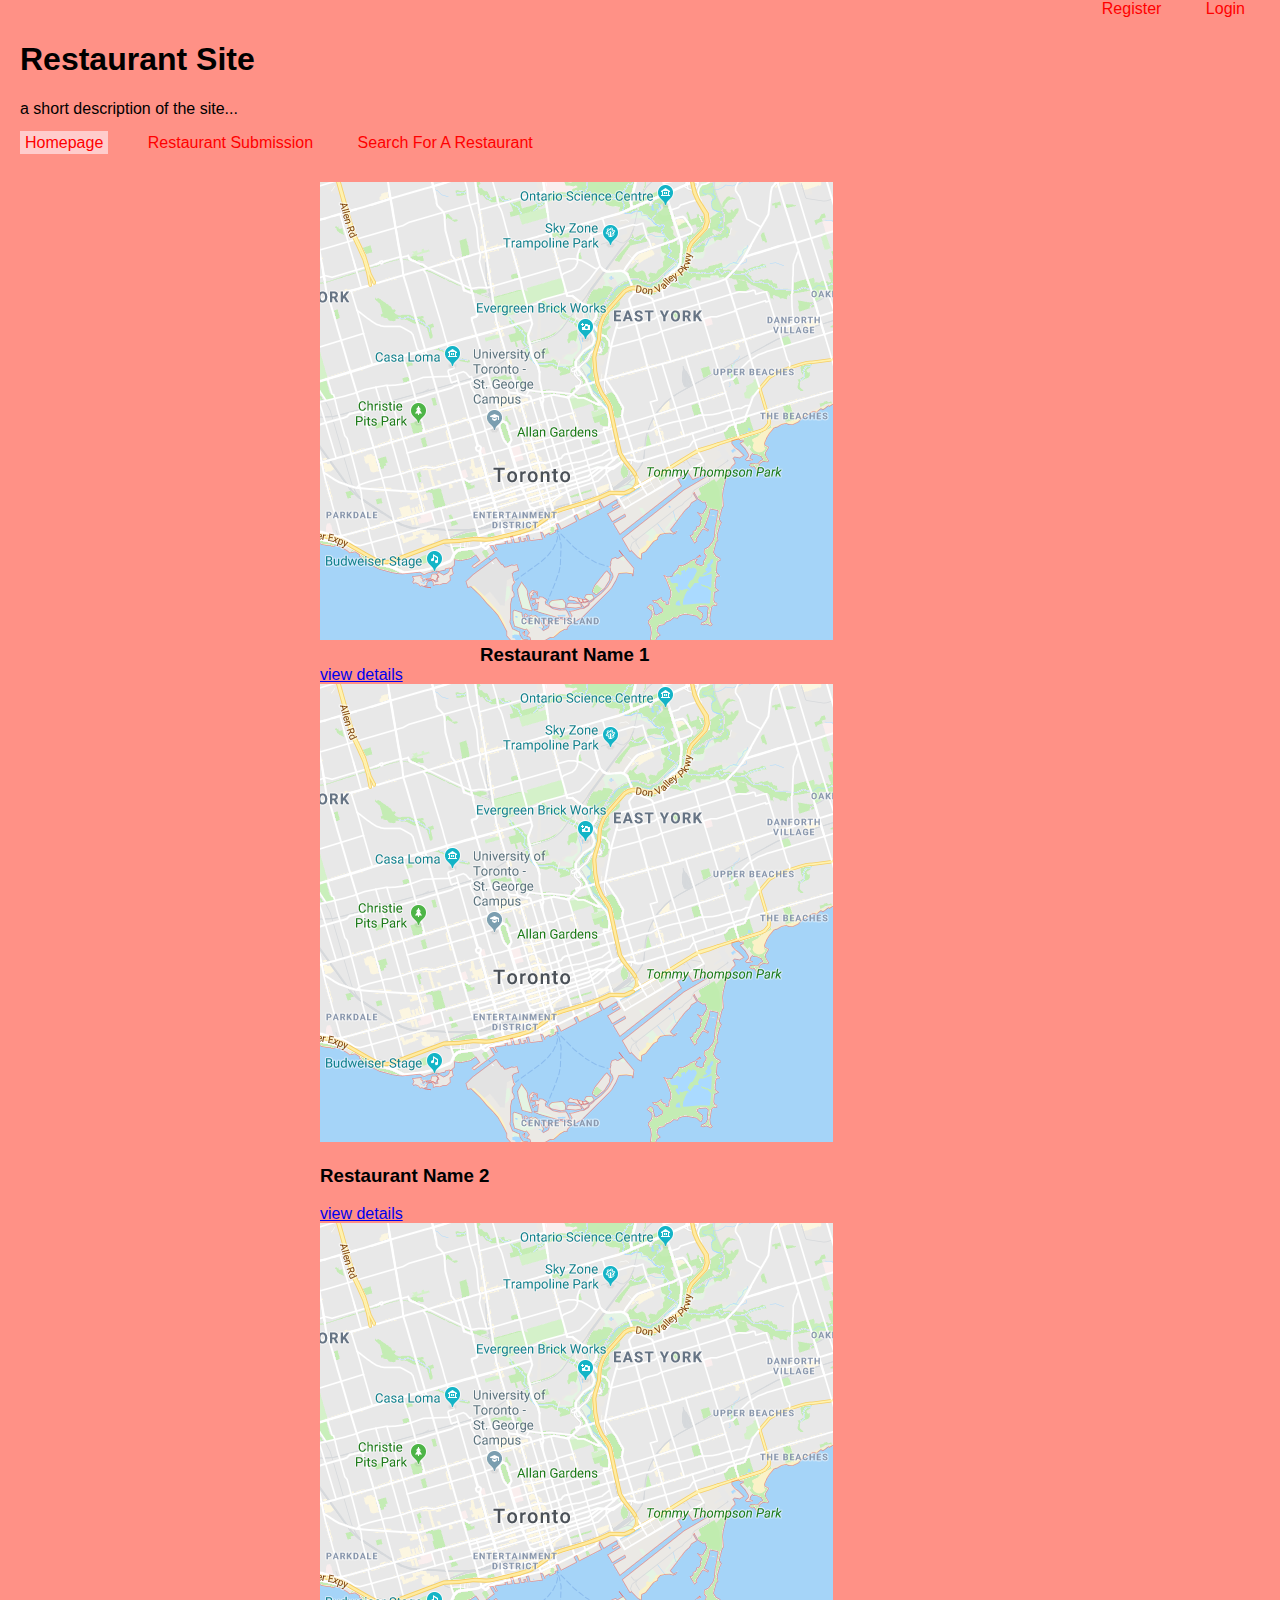
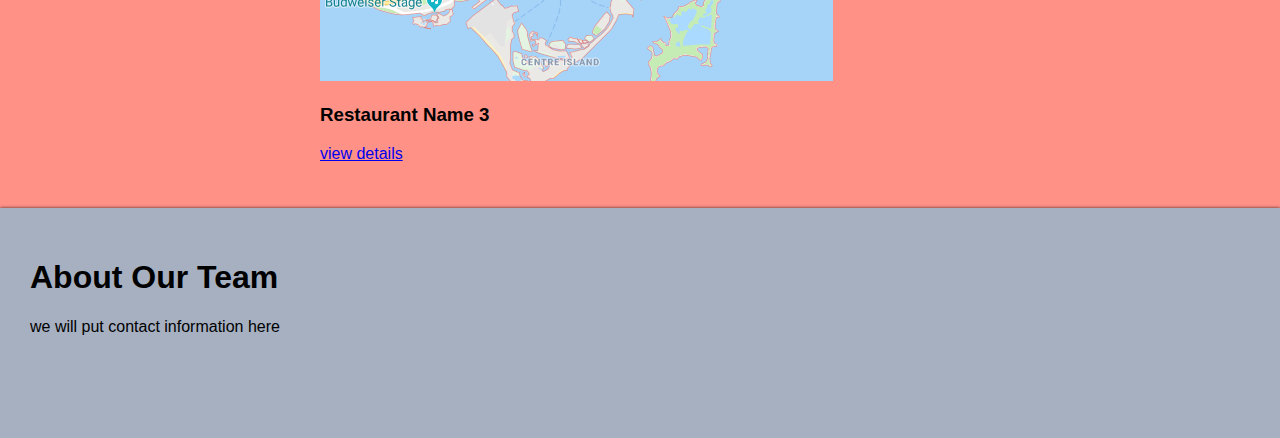
<file: Assigment 1/Assigment 1/homepage.html>
<!DOCTYPE html>

<html>
	<head>
		<title>Homepage Restaurant Site</title>

		<!-- links the css file to the html file -->
		<link rel="stylesheet" href="css/style.css">
	</head>

	<body>
		

		<div class="header">
			<h1>Restaurant Site</h1>
			<p>a short description of the site...</p>

			<a href="homepage.html" class="current">Homepage</a>
 			<a href="object-submission-page.html">Restaurant Submission</a>
			<a href="search-form.html">Search For A Restaurant</a>

			<div class="header-login">
				<a href="registration.html">Register</a>
				<a href="login.html">Login</a>
			</div>

		</div>


		<div class="main-wrap">
			<div class="image-container">
				<img src="images/sample-image.png" />
				<h3 class="restaurant-name">Restaurant Name 1</h3>
				<a href="individual-object-page.html">view details</a>
			</div>
			<div class="image-container">
				<img src="images/sample-image.png" />
				<h3>Restaurant Name 2</h3>
				<a href="individual-object-page.html">view details</a>
			</div>
			<div class="image-container">
				<img src="images/sample-image.png" />
				<h3>Restaurant Name 3</h3>
				<a href="individual-object-page.html">view details</a>
			</div>

		</div>

		<div class="footer">
			<h1>About Our Team</h1>
			<p>we will put contact information here</p>
		</div>
	</body>
</html>
</file>
<file: Assigment 1/Assigment 1/css/style.css>
/* we may end up having the navigation be in the top navigation bar instead of the header */
/* Base look for the top menu/navigation bar*/
.top-navigation {
  background: #D63E30;
  overflow: hidden;
  box-shadow: 0px 0px 6px 1px rgba(0,0,0,0.75);
}

/*Actual link attributes*/
.top-navigation a {
  float: left;
  color: #000;
  text-align: center;
  padding: 16px 18px;
  text-decoration: none;
  font-size: 18px;
}

/*CSS Method of handling mouse hovering*/
.top-navigation a:hover {
  background-color: #AA0000;
  color: #ddd;
}

/*
When the navigation option is the one that is current (i.e. we are already on the page that the link would send us to) 
give it a pink background colour
*/
.top-navigation a.active {
  background-color: #fcc;
  color: black;
}

form {
	max-width: 500px;
	margin: 0 auto;
}

form .flex-col {
	width: 50%;
}













/* Always set the map height explicitly to define the size of the div
* element that contains the map. */
#map {
  height: 400px;
  width: 100%;
}
/* Optional: Makes the sample page fill the window. */
html, body {
	height: 100%;
	margin: 0;
	padding: 0;
	background: #ff9186;
	font-family: Roboto, Arial, sans-serif;
}

/* header class styling from the homepage.php file */
.body-blue {
  background-color: #DEDEFF;
	margin: 0;
	padding: 0;
}

.body-green {
  background-color: #DDFFDD;
	margin: 0;
	padding: 0;
}

.body-yellow {
  background-color: #FFFFBB;
	margin: 0;
	padding: 0;
}

.body-orange {
  background-color: #FFDDBB;
	margin: 0;
	padding: 0;
}

/*This defines the colour and size of the line that 
will seperate the header from the rest of the page */
.header {
  position: relative;
  padding: 20px;
  margin-bottom: 10px;
}

/*header a will determine the colour, size, and decoration of the link text 
in the header when it is not currently select and the mouse is not havering over it */
.header a {
  text-decoration: none;
  color: #FF0000;
  margin-right: 30px;
  padding: 3px 5px;
}

/*When the mouse is hovering over the text in the header, it will be coloured red and underlined */
.header a:hover {
  color: #AA0000;
  text-decoration: underline;
}

/*When the header option is the one that is current (i.e. we are already on the page that the link would send us to) 
give it a pink background colour
*/
.header .current {
  background: #fcc;
}

/* This css is used to keep the login buttons at a fixed position in the top right portion of the window */
.header .header-login {
  position: absolute;
  top: 0;
  right: 0;
}

.header .header-login .current {
  background-color: #fcc
}

.main-wrap {
  width: 50%;
  margin: 0 auto;
}

.restaurant-name {
  width: 50%;
  margin: 0 auto;
}

.image-container {
  margin: 0 auto;
}

/*This defines the colour and size of the line that 
will seperate the header from the rest of the page */
.footer {
  padding: 30px;
  margin-top: 45px;
  background: #A6B0C1;
  height: 170px;
  box-shadow: 0px 0px 3px 0px rgba(0,0,0,0.75);
}

.p{
  background-color: transparent;
}

/*Using this we can make links look like buttons 
will only be applied to links that have the class button in the html files
This is a placeholder that we may replace later
*/
.button {
  font: bold 11px Arial;
  text-decoration: none;
  color: #333333;
  background-color: #EEEEEE;
  padding: 2px 6px 2px 6px;
  border-top: 1px solid #CCCCCC;
  border-right: 1px solid #333333;
  border-bottom: 1px solid #333333;
  border-left: 1px solid #CCCCCC;
}

/*Making Columns with Flexbox*/
/*
  In flex column specifications we use clear to denote that nothing is to float to the left or right of it.
  add a margin to the rows so that there will be space between them
  this will make it easier to tap on buttons or textboxes that are in rows when on a mobile device
*/
.flex-columns{
	display: flex;
	flex-wrap: wrap;
	justify-content: space-around;
	background-color: transparent;
  width: 100%;
  margin: 20px;
}

.flex-col {
	width: 30%;
	text-align: center;
}
#flex-title {
	width: 100%;
	text-align: center;
}

/*.flex-entry
{
  display:flex;
  margin:30px;
  flex-direction: row;
  width:300px;
  height:25px;
  padding:5px;
}
.upper > div
{
  flex:1 1 auto;
  text-align:center;
  margin:5px;
}*/

.title {
	text-align: center;
	width: 100%
}


.restaurant-image {
     background-color: black;
     background-repeat: no-repeat;
     background-position: center center;
     background-size: cover;
     width: 100%;
     height: 400px;
}

/*        flex grid                                             */

.flex-grid-thirds {
  display: flex;
  height: 40%;
  justify-content: none;
  text-decoration: none;
  background-color: transparent;
  color: black;
}

/* result table, hold the restaurants here */
.resultTable{
  height: 40%;
  background-color: aliceblue;
}

/* search table, hold the search query here */
.searchTable{
  height: 100%;
  background-color: #fcc;
}

/* flex grid column for the restaurant listing*/
.flex-grid-thirds .col {
  width:32%;
  height: 100%;
  font-size:1.4vw;
  flex:1;
  background: aliceblue;
}

/* flex grid for the search results*/
.flex-grid-thirds .colSearch {
  width:32%;
  height: 100%;
  font-size:2vw;
  flex:1;
  background: #fcc;
}

/* flex grid for the images results*/
.flex-grid-thirds .colImg {
  width:32%;
  height: 100%;
  font-size:2vw;
  flex:1;
  background: aliceblue;
}

.flex-grid-thirds a {
  text-decoration: none;
  color: black;
  padding: 3px 5px;
}



/* for the body of text that appears when a marker on a map is clicked */
.bodyc {
  font-size: 8px;
  width: 80%;
  height: auto;
}

.headone {
  font-size: 9px;
  width: 80%;
  height: auto;
}

.mapNotice {
  width: 100%;
  height: auto;
}


/* media queries means different rules for smaller screens */
/* if the screen is small enough, it will change the behaviour so text and such does not leave the screen */
@media only screen and (max-width: 800px){
/* When the screen is smaller than a certain size, we can define things from elsewhere in the css file differently*/
/* WIP */

/* we may end up having the navigation be in the top navigation bar instead of the header */
/* Base look for the top menu/navigation bar*/
.top-navigation {
  background-color: #f2f2f2;
  overflow: hidden;
  background: #D63E30;
}

/*Actual link attributes*/
.top-navigation a {
  float: left;
  color: #000;
  text-align: center;
  padding: 12px 14px;
  text-decoration: none;
  font-size: 12px;
}

/*CSS Method of handling mouse hovering*/
.top-navigation a:hover {
  background-color: #AA0000;
  color: #ddd;
}

/*
When the navigation option is the one that is current (i.e. we are already on the page that the link would send us to) 
give it a pink background colour
*/
.top-navigation a.active {
  background-color: #fcc;
  color: black;
}
  

  /* Always set the map height explicitly to define the size of the div
  * element that contains the map. */
  #map {
    height: 400px;
    width: 100%;
  }
  /* Optional: Makes the sample page fill the window. */
  html, body {
	  height: 100%;
	  margin: 0;
	  padding: 0;
  }
  .picture{
    width: 100%;
  }

  .flex-columns{
	  display: flex;
	  flex-wrap: wrap;
	  justify-content: space-around;
	  background-color: transparent;
    width: 100%;
    margin: 20px;
  }

  .flex-col {
	  width: 30%;
    text-align: center;
  }
  #flex-title {
	  width: 100%;
	  text-align: center;
  }

  /* header class styling from the homepage.php file */
  /*This defines the colour and size of the line that 
  will seperate the header from the rest of the page */
  .header {
    position: relative;
    border-bottom: 3px solid #1111;
    padding: 30px;
    margin-bottom: 45px;
  }

  /*header a will determine the colour, size, and decoration of the link text 
  in the header when it is not currently select and the mouse is not havering over it */
  .header a {
    text-decoration: none;
    color: #FF0000;
    margin-right: 30px;
    padding: 3px 5px;
  }

  /*When the mouse is hovering over the text in the header, it will be coloured red and underlined */
  .header a:hover {
    color: #AA0000;
    text-decoration: underline;
  }

  /*When the header option is the one that is current (i.e. we are already on the page that the link would send us to) 
  give it a pink background colour
  */
  .header .current {
    background: #fcc;
  }

  .header .header-login {
    position: absolute;
    top: 0;
    right: 0;
  }
  
  .header .header-login .current {
    background-color: #fcc
  }
  
  .main-wrap {
    width: 80%;
    margin: 0 auto;
  }
  
  .restaurant-name {
    width: 50%;
    margin: 0 auto;
  }
  
  .image-container {
    margin: 0 auto;
    width: 70%;
  }

  /*This defines the colour and size of the line that 
  will seperate the header from the rest of the page */
  .footer {
    border-top: 3px solid #1111;
    padding: 30px;
    margin-top: 45px;
  }

  /*Using this we can make links look like buttons 
  will only be applied to links that have the class button in the html files
  This is a placeholder that we may replace later
  */
  .button {
    font: bold 11px Arial;
    text-decoration: none;
    color: #333333;
    background-color: #EEEEEE;
    padding: 2px 6px 2px 6px;
    border-top: 1px solid #CCCCCC;
    border-right: 1px solid #333333;
    border-bottom: 1px solid #333333;
    border-left: 1px solid #CCCCCC;
  }
  

  /*        flex grid                                             */

  .flex-grid-thirds {
    display: flex;
    height: 40%;
    justify-content: none;
    text-decoration: none;
    background-color: transparent;
    color: black;
  }

  /* result table, hold the restaurants here */
  .resultTable{
    height: 40%;
    background-color: aliceblue;
  }

  /* search table, hold the search query here */
  .searchTable{
    height: 100%;
    background-color: #fcc;
  }

  /* flex grid column for the restaurant listing*/
  .flex-grid-thirds .col {
    width:32%;
    height: 100%;
    font-size:1.4vw;
    flex:1;
    margin-bottom: 0%;
    background: aliceblue;
  }

  /* flex grid for the search results*/
  .flex-grid-thirds .colSearch {
    width:32%;
    height: 100%;
    font-size:2vw;
    flex:1;
    background: #fcc;
  }

  /* flex grid for the images results*/
  .flex-grid-thirds .colImg {
    width:32%;
    height: 100%;
    font-size:2vw;
    flex:1;
    background: aliceblue;
  }

  .flex-grid-thirds a {
    text-decoration: none;
    color: black;
    padding: 3px 5px;
  }

  /* for the body of text that appears when a marker on a map is clicked */
  .bodyc {
    font-size: 8px;
    width: 80%;
    height: auto;
  }

  .headone {
    font-size: 9px;
    width: 80%;
    height: auto;
  }

  .mapNotice {
    width: 100%;
    height: auto;
  }
}

/* for screens that are less than 400px wide */
@media only screen and (max-width: 400px){

/* we may end up having the navigation be in the top navigation bar instead of the header */
/* Base look for the top menu/navigation bar*/
.top-navigation {
  background-color: #f2f2f2;
  overflow: hidden;
  margin: 10px;
}

/*Actual link attributes*/
.top-navigation a {
  float: left;
  color: #000;
  text-align: center;
  padding: 8px 8px;
  text-decoration: none;
  font-size: 10px;
}

/*CSS Method of handling mouse hovering*/
.top-navigation a:hover {
  background-color: #AA0000;
  color: #ddd;
}

/*
When the navigation option is the one that is current (i.e. we are already on the page that the link would send us to) 
give it a pink background colour
*/
.top-navigation a.active {
  background-color: #fcc;
  color: black;
}




    /* Always set the map height explicitly to define the size of the div
  * element that contains the map. */
  #map {
    height: 400px;
    width: 100%;
  }
  /* Optional: Makes the sample page fill the window. */
  html, body {
	  height: 100%;
	  margin: 0;
	  padding: 0;
  }

  .picture{
    width: 130%;
  }

  .flex-columns{
	  display: flex;
	  flex-wrap: wrap;
	  justify-content: space-around;
	  background-color: transparent;
    width: 100%;
    margin: 20px;
  }

  .flex-col {
	  width: 30%;
    text-align: center;
  }
  #flex-title {
	  width: 100%;
	  text-align: center;
  }

  /* header class styling from the homepage.php file */
  /*This defines the colour and size of the line that 
  will seperate the header from the rest of the page */
  .header {
    position: relative;
    border-bottom: 3px solid #1111;
    padding: 30px;
    margin-bottom: 45px;
  }

  /*header a will determine the colour, size, and decoration of the link text 
  in the header when it is not currently select and the mouse is not havering over it */
  .header a {
    text-decoration: none;
    color: #FF0000;
    margin-right: 30px;
    padding: 3px 5px;
  }

  /*When the mouse is hovering over the text in the header, it will be coloured red and underlined */
  .header a:hover {
    color: #AA0000;
    text-decoration: underline;
  }

  /*When the header option is the one that is current (i.e. we are already on the page that the link would send us to) 
  give it a pink background colour
  */
  .header .current {
    background: #fcc;
  }

  .header .header-login {
    position: absolute;
    top: 0;
    right: 0;
  }
  
  .header .header-login .current {
    background-color: #fcc
  }
  
  .main-wrap {
    width: 80%;
    margin: 0 auto;
  }
  
  .restaurant-name {
    width: 50%;
    margin: 0 auto;
  }
  
  .image-container {
    margin: 0 auto;
    width: 70%;
  }

  /*This defines the colour and size of the line that 
  will seperate the header from the rest of the page */
  .footer {
    border-top: 3px solid #1111;
    padding: 30px;
    margin-top: 45px;
  }

  /*Using this we can make links look like buttons 
  will only be applied to links that have the class button in the html files
  This is a placeholder that we may replace later
  */
  .button {
    font: bold 11px Arial;
    text-decoration: none;
    color: #333333;
    background-color: #EEEEEE;
    padding: 2px 6px 2px 6px;
    border-top: 1px solid #CCCCCC;
    border-right: 1px solid #333333;
    border-bottom: 1px solid #333333;
    border-left: 1px solid #CCCCCC;
  }

    /*        flex grid                                             */

    .flex-grid-thirds {
      display: flex;
      height: 40%;
      justify-content: none;
      text-decoration: none;
      background-color: transparent;
      color: black;
    }
  
    /* result table, hold the restaurants here */
    .resultTable{
      height: 40%;
      background-color: aliceblue;
    }
  
    /* search table, hold the search query here */
    .searchTable{
      height: 100%;
      background-color: #fcc;
    }
  
    /* flex grid column for the restaurant listing*/
    .flex-grid-thirds .col {
      width:32%;
      height: 100%;
      font-size:1.4vw;
      flex:1;
      margin-bottom: 0%;
      background: aliceblue;
    }
  
    /* flex grid for the search results*/
    .flex-grid-thirds .colSearch {
      width:32%;
      height: 100%;
      font-size:2vw;
      flex:1;
      background: #fcc;
    }
  
    /* flex grid for the images results*/
    .flex-grid-thirds .colImg {
      width:32%;
      height: 100%;
      font-size:2vw;
      flex:1;
      background: aliceblue;
    }
  
    .flex-grid-thirds a {
      text-decoration: none;
      color: black;
      padding: 3px 5px;
    }

      /* for the body of text that appears when a marker on a map is clicked */
  .bodyc {
    font-size: 8px;
    width: 80%;
    height: auto;
  }

  .headone {
    font-size: 9px;
    width: 80%;
    height: auto;
  }

  .mapNotice {
    width: 100%;
    height: auto;
  }
}




input[name=rating] {
    display: none;
}

.rating label:after {
    content: "\2606";
    font-size:100%;
    color: Green;
}

.rating.rate-1 .star-1:after,.rating.rate-2 .star-1:after,.rating.rate-3 .star-1:after,.rating.rate-4 .star-1:after,.rating.rate-5 .star-1:after {content: "\2605";}
.rating.rate-2 .star-2:after,.rating.rate-3 .star-2:after,.rating.rate-4 .star-2:after,.rating.rate-5 .star-2:after {content: "\2605";}
.rating.rate-3 .star-3:after,.rating.rate-4 .star-3:after,.rating.rate-5 .star-3:after {content: "\2605";}
.rating.rate-4 .star-4:after,.rating.rate-5 .star-4:after {content: "\2605";}
.rating.rate-5 .star-5:after {content: "\2605";}
</file>
